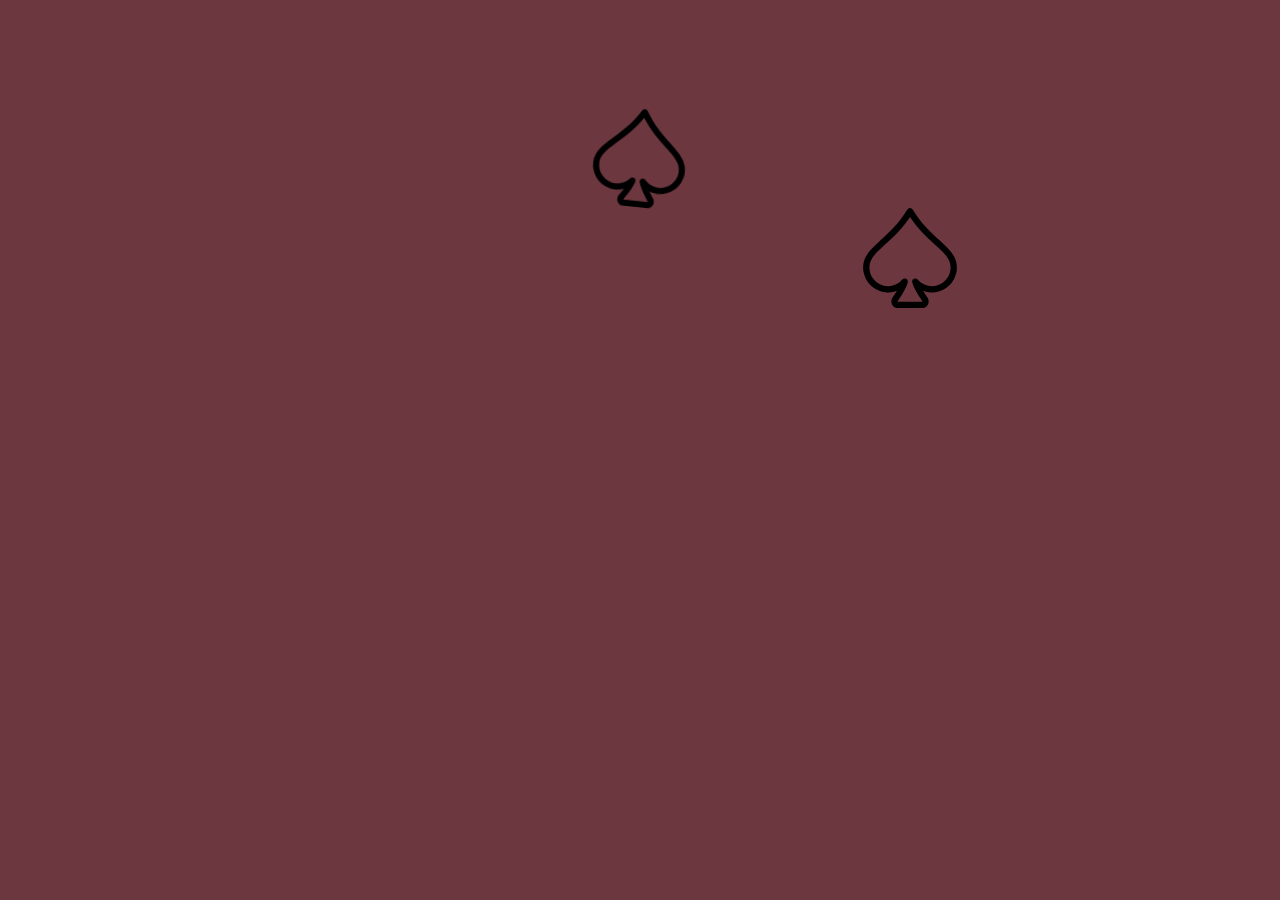
<file: 14-animations-asynchrones-corrige/index.html>
<!DOCTYPE html>
<html lang="en-us">
  <head>
    <meta charset="UTF-8" />
    <meta name="viewport" content="width=device-width" />
    <title>Sequencing animations</title>
    <script type="text/javascript" src="main.js" defer></script>
    <link href="style.css" rel="stylesheet" />
  </head>

  <body>
    <div id="spade-container">
      <img id="spade1" src="spade.svg" role="img" />
      <img id="spade2" src="spade.svg" role="img" />
      <img id="spade3" src="spade.svg" role="img" />
    </div>
  </body>
</html>
</file>
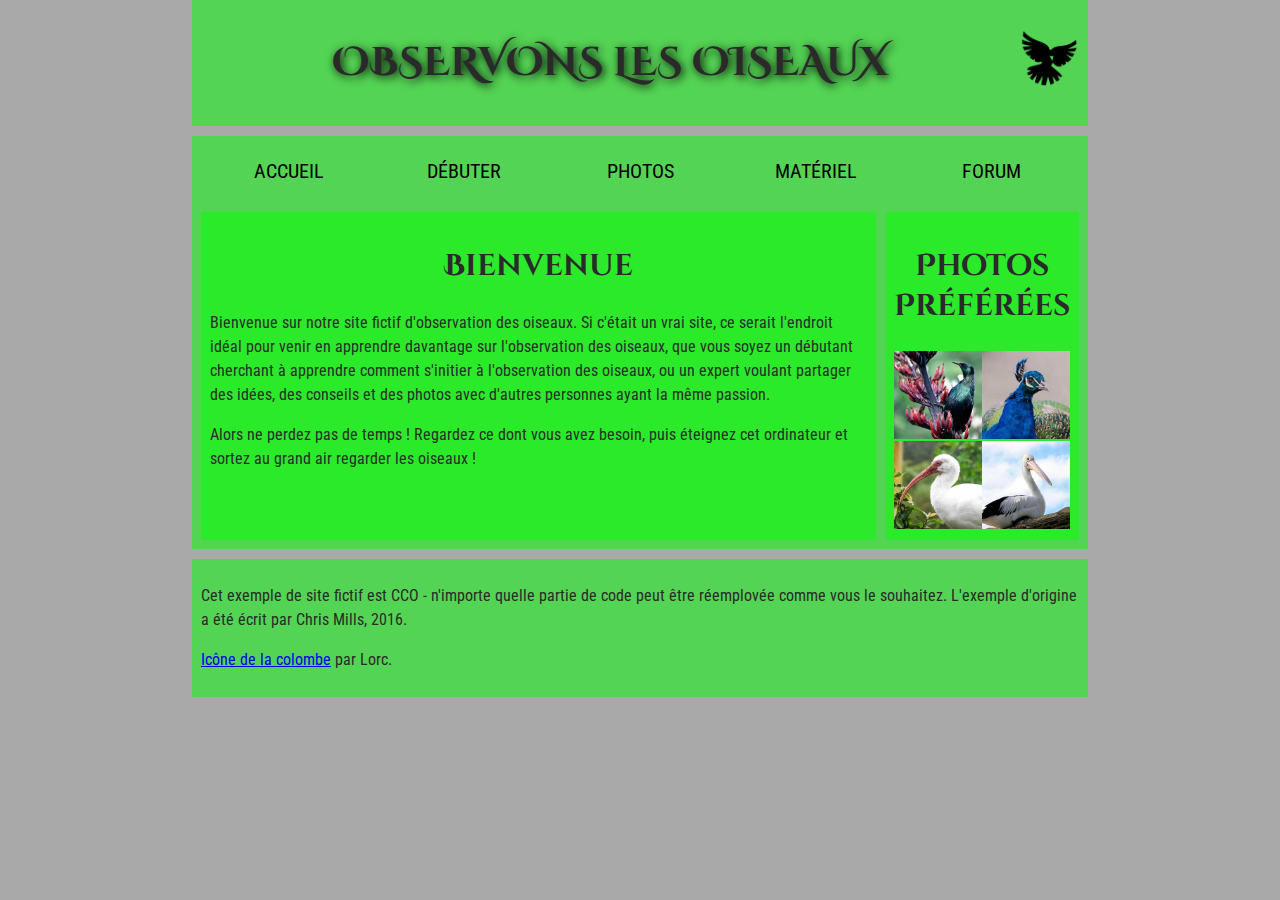
<file: 3-structurer-une-page-web-corrige/index.html>
<!DOCTYPE html>
<html lang="en">
  <head>
    <meta charset="utf-8" />
    <title>Birdwatching</title>
    <link href="styles/style.css" rel="stylesheet" />
    <!-- Importer les font -->
    <link
      href="https://fonts.googleapis.com/css2?family=Cinzel+Decorative:wght@400;700;900&family=Roboto+Condensed:ital,wght@0,300;0,400;0,700;1,300;1,400;1,700&display=swap"
      rel="stylesheet"
    />
  </head>

  <body>
    <header>
      <h1>Observons les oiseaux</h1>
      <img src="images/dove.png" alt="a simple dove logo" />
    </header>
    <nav>
      <ul>
        <li><span>Accueil</span></li>
        <li><a href="#">Débuter</a></li>
        <li><a href="#">Photos</a></li>
        <li><a href="#">Matériel</a></li>
        <li><a href="#">Forum</a></li>
      </ul>
    </nav>
    <main>
      <article>
        <h2>Bienvenue</h2>

        <p>
          Bienvenue sur notre site fictif d'observation des oiseaux. Si c'était
          un vrai site, ce serait l'endroit idéal pour venir en apprendre
          davantage sur l'observation des oiseaux, que vous soyez un débutant
          cherchant à apprendre comment s'initier à l'observation des oiseaux,
          ou un expert voulant partager des idées, des conseils et des photos
          avec d'autres personnes ayant la même passion.
        </p>

        <p>
          Alors ne perdez pas de temps ! Regardez ce dont vous avez besoin, puis
          éteignez cet ordinateur et sortez au grand air regarder les oiseaux !
        </p>
      </article>
      <aside>
        <h2>Photos Préférées</h2>

        <a href="images/favorite-1.jpg"
          ><img
            src="images/favorite-1_th.jpg"
            alt="Small black bird, black claws, long black slender beak, links to larger version of the image"
        /></a>
        <a href="images/favorite-2.jpg"
          ><img
            src="images/favorite-2_th.jpg"
            alt="Top half of a pretty bird with bright blue plumage on neck, light colored beak, blue headdress, links to larger version of the image"
        /></a>
        <a href="images/favorite-3.jpg"
          ><img
            src="images/favorite-3_th.jpg"
            alt="Top half of a large bird with white plumage, very long curved narrow light colored break, links to larger version of the image"
        /></a>
        <a href="images/favorite-4.jpg"
          ><img
            src="images/favorite-4_th.jpg"
            alt="Large bird, mostly white plumage with black plumage on back and rear, long straight white beak, links to larger version of the image"
        /></a>
      </aside>
    </main>
    <footer>
      <p>
        Cet exemple de site fictif est CCO - n'importe quelle partie de code
        peut être réemplovée comme vous le souhaitez. L'exemple d'origine a été
        écrit par Chris Mills, 2016.
      </p>

      <p>
        <a href="http://game-icons.net/lorc/originals/dove.html"
          >Icône de la colombe</a
        >
        par Lorc.
      </p>
    </footer>
  </body>
</html>
</file>
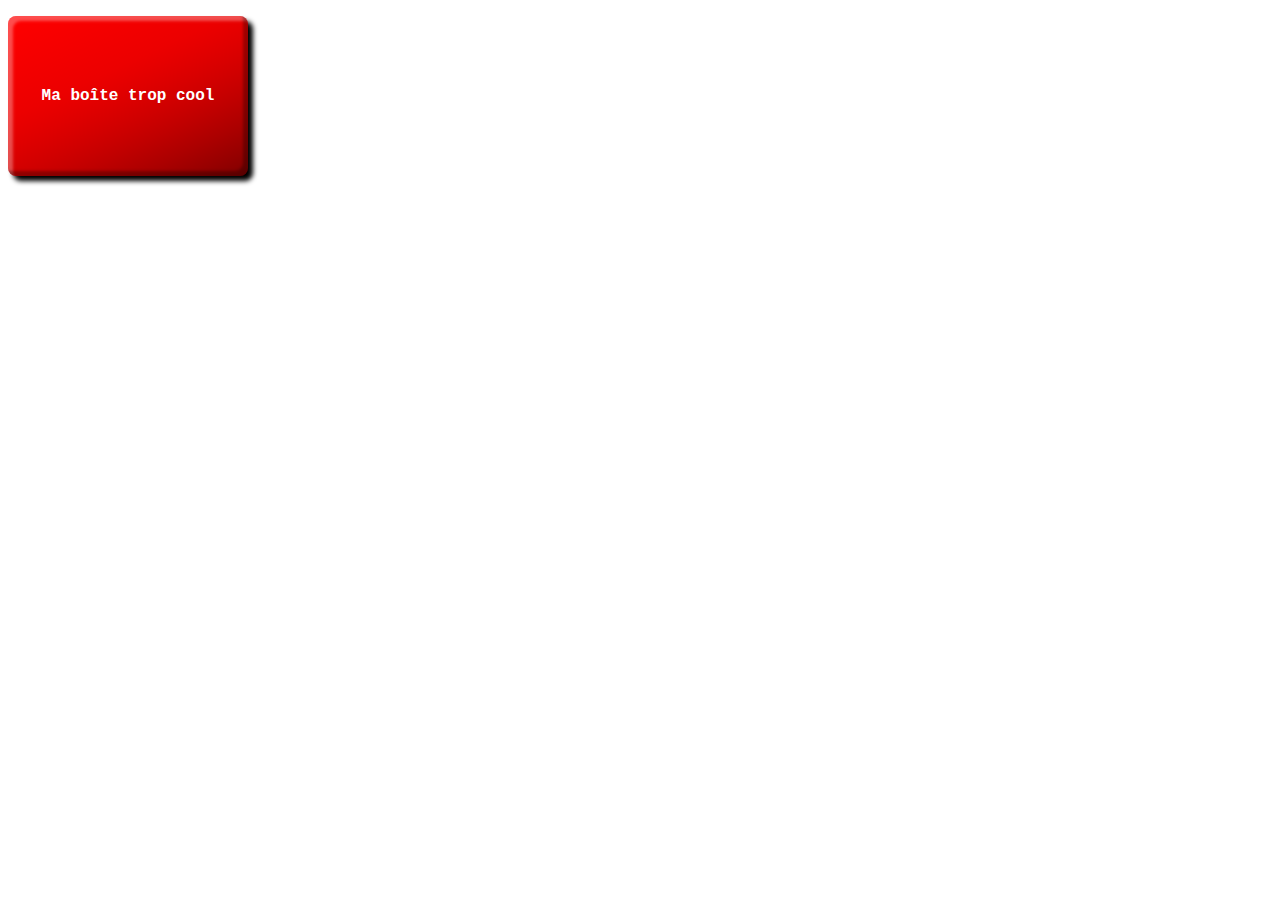
<file: 6-css-boite-cool-corrige/index.html>
<!DOCTYPE html>
<html lang="fr">
  <head>
    <meta charset="utf-8">
    <meta name="viewport" content="width=device-width">
    <title>boîte cool</title>

    <!-- Il manque le lien vers la page de style -->
    <link rel="stylesheet" href="styles/style.css">
    <link rel="preconnect" href="https://fonts.googleapis.com">
<link rel="preconnect" href="https://fonts.gstatic.com" crossorigin>
<link href="https://fonts.googleapis.com/css2?family=Cinzel+Decorative&family=Roboto+Condensed:wght@300&family=Roboto:wght@300&display=swap" rel="stylesheet">
  </head>
  <body>
      <p>Ma boîte trop cool</p>
  </body>
</html>
</file>
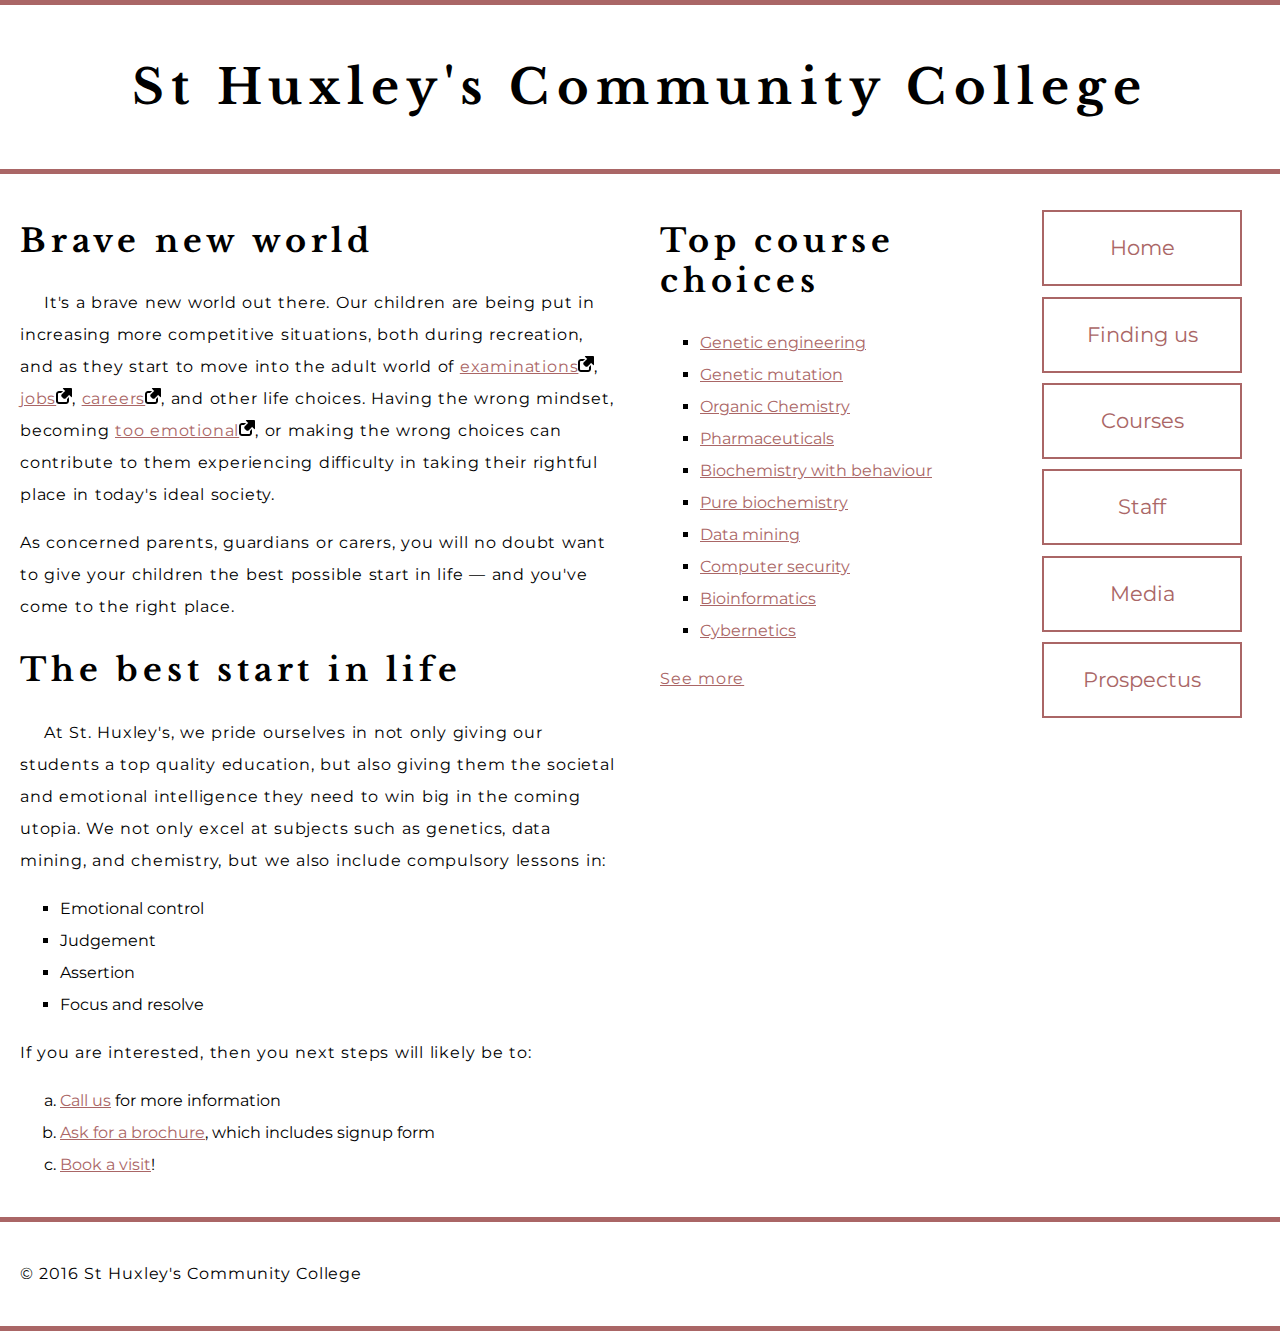
<file: 7-css-page-college-corrige/index.html>
<!DOCTYPE html>
<html lang="en">
  <head>
    <meta charset="utf-8" />
    <meta name="viewport" content="width=device-width" />
    <title>St Huxley's Community College</title>
    <link href="styles/style.css" type="text/css" rel="stylesheet" />
    <link
      href="https://fonts.googleapis.com/css2?family=Cinzel+Decorative:wght@400;700;900&family=Libre+Baskerville:wght@400;700&family=Montserrat:wght@100;200;400;700&family=Roboto+Condensed:ital,wght@0,300;0,400;0,700;1,300;1,400;1,700&display=swap"
      rel="stylesheet"
    />
  </head>
  <body>
    <header>
      <h1>St Huxley's Community College</h1>
    </header>

    <section>
      <h2>Brave new world</h2>

      <p>
        It's a brave new world out there. Our children are being put in
        increasing more competitive situations, both during recreation, and as
        they start to move into the adult world of
        <a href="https://en.wikipedia.org/wiki/Examination">examinations</a>,
        <a href="https://en.wikipedia.org/wiki/Jobs">jobs</a>,
        <a href="https://en.wikipedia.org/wiki/Career">careers</a>, and other
        life choices. Having the wrong mindset, becoming
        <a href="https://en.wikipedia.org/wiki/Emotion">too emotional</a>, or
        making the wrong choices can contribute to them experiencing difficulty
        in taking their rightful place in today's ideal society.
      </p>

      <p>
        As concerned parents, guardians or carers, you will no doubt want to
        give your children the best possible start in life — and you've come to
        the right place.
      </p>

      <h2>The best start in life</h2>

      <p>
        At St. Huxley's, we pride ourselves in not only giving our students a
        top quality education, but also giving them the societal and emotional
        intelligence they need to win big in the coming utopia. We not only
        excel at subjects such as genetics, data mining, and chemistry, but we
        also include compulsory lessons in:
      </p>

      <ul>
        <li>Emotional control</li>
        <li>Judgement</li>
        <li>Assertion</li>
        <li>Focus and resolve</li>
      </ul>

      <p>If you are interested, then you next steps will likely be to:</p>

      <ol>
        <li><a href="#">Call us</a> for more information</li>
        <li><a href="#">Ask for a brochure</a>, which includes signup form</li>
        <li><a href="#">Book a visit</a>!</li>
      </ol>
    </section>

    <aside>
      <h2>Top course choices</h2>

      <ul>
        <li><a href="#">Genetic engineering</a></li>
        <li><a href="#">Genetic mutation</a></li>
        <li><a href="#">Organic Chemistry</a></li>
        <li><a href="#">Pharmaceuticals</a></li>
        <li><a href="#">Biochemistry with behaviour</a></li>
        <li><a href="#">Pure biochemistry</a></li>
        <li><a href="#">Data mining</a></li>
        <li><a href="#">Computer security</a></li>
        <li><a href="#">Bioinformatics</a></li>
        <li><a href="#">Cybernetics</a></li>
      </ul>

      <p><a href="#">See more</a></p>
    </aside>

    <nav>
      <ul>
        <li><a href="#">Home</a></li>
        <li><a href="#">Finding us</a></li>
        <li><a href="#">Courses</a></li>
        <li><a href="#">Staff</a></li>
        <li><a href="#">Media</a></li>
        <li><a href="#">Prospectus</a></li>
      </ul>
    </nav>

    <footer>
      <p>&copy; 2016 St Huxley's Community College</p>
    </footer>
  </body>
</html>
</file>
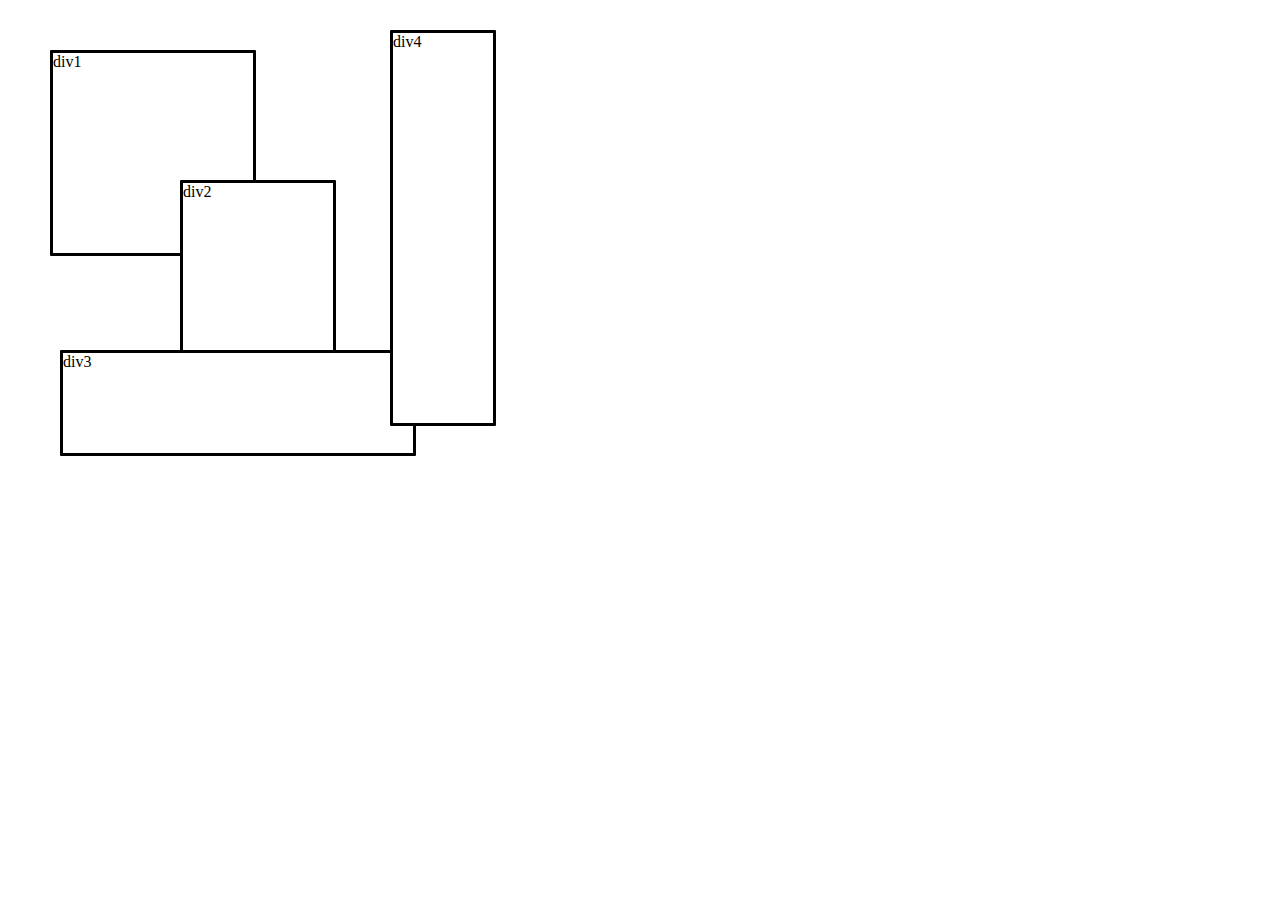
<file: 8-layout-corrige/absolue.html>
<!DOCTYPE html>
<html lang="fr">
  <head>
    <meta charset="utf-8" />
    <meta name="viewport" content="width=device-width, initial-scale=1.0" />
    <title>Exercice absolue</title>
    <link rel="stylesheet" href="styles/absolue.css" />
  </head>
  <body>
    <div class="div1">div1</div>
    <div class="div2">div2</div>
    <div class="div3">div3</div>
    <div class="div4">div4</div>
  </body>
</html>
</file>
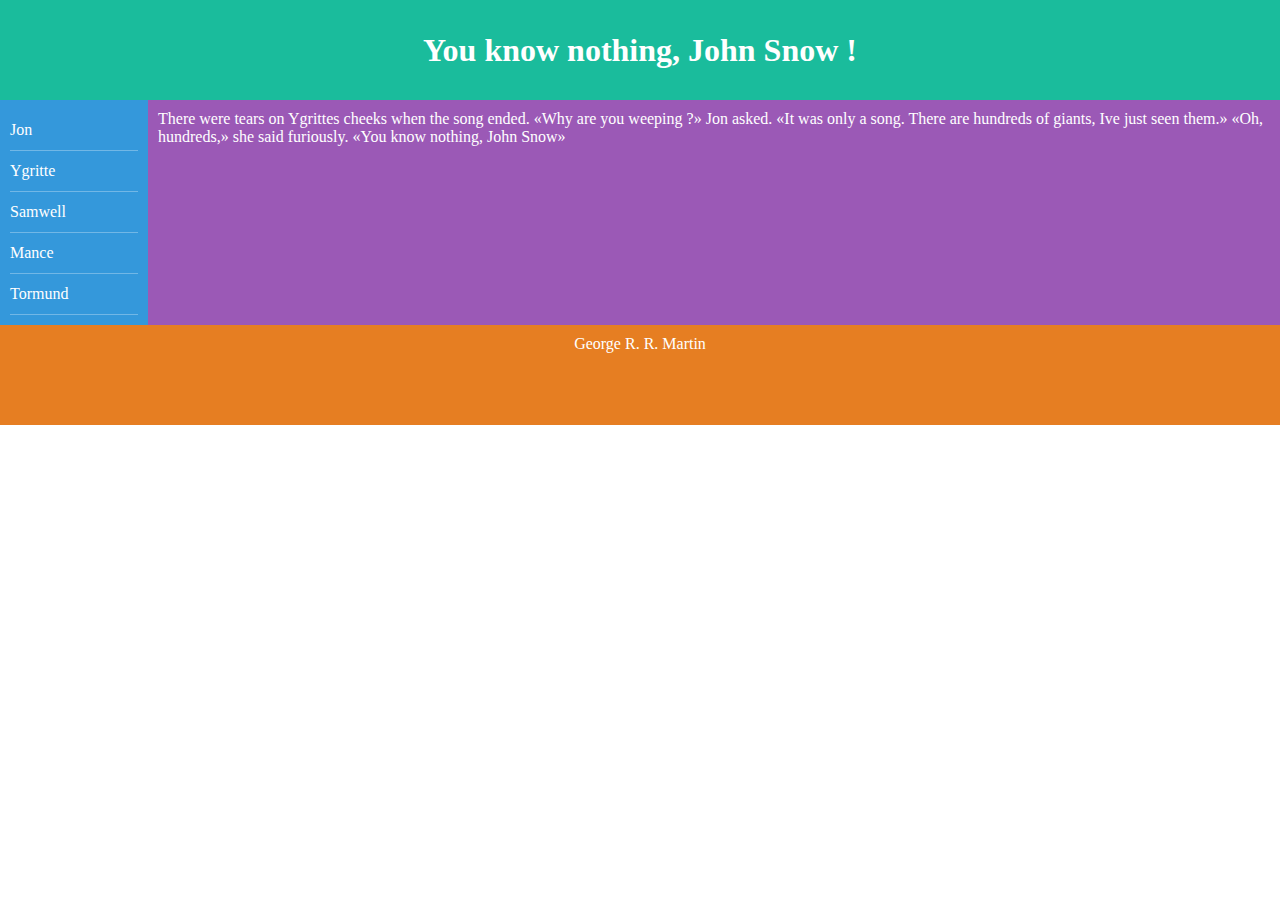
<file: 8-layout-corrige/flex.html>
<html lang="fr">
  <head>
    <meta charset="utf-8" />
    <meta
      name="viewport"
      content="width=device-width, initial-scale=1, shrink-to-fit=no"
    />

    <link rel="stylesheet" href="./styles/flex.css" />

    <title>Exercices Flexbox</title>
  </head>
  <body>
    <header>
      <h1>You know nothing, John Snow !</h1>
    </header>

    <main>
      <nav role="navigation">
        <a href="#">Jon</a>
        <a href="#">Ygritte</a>
        <a href="#">Samwell</a>
        <a href="#">Mance</a>
        <a href="#">Tormund</a>
      </nav>
      <article>
        <p>
          There were tears on Ygrittes cheeks when the song ended.
          <q>Why are you weeping ?</q> Jon asked.
          <q
            >It was only a song. There are hundreds of giants, Ive just seen
            them.</q
          >
          <q>Oh, hundreds,</q> she said furiously.
          <q>You know nothing, John Snow</q>
        </p>
      </article>
    </main>

    <footer><p>George R. R. Martin</p></footer>
  </body>
</html>
</file>
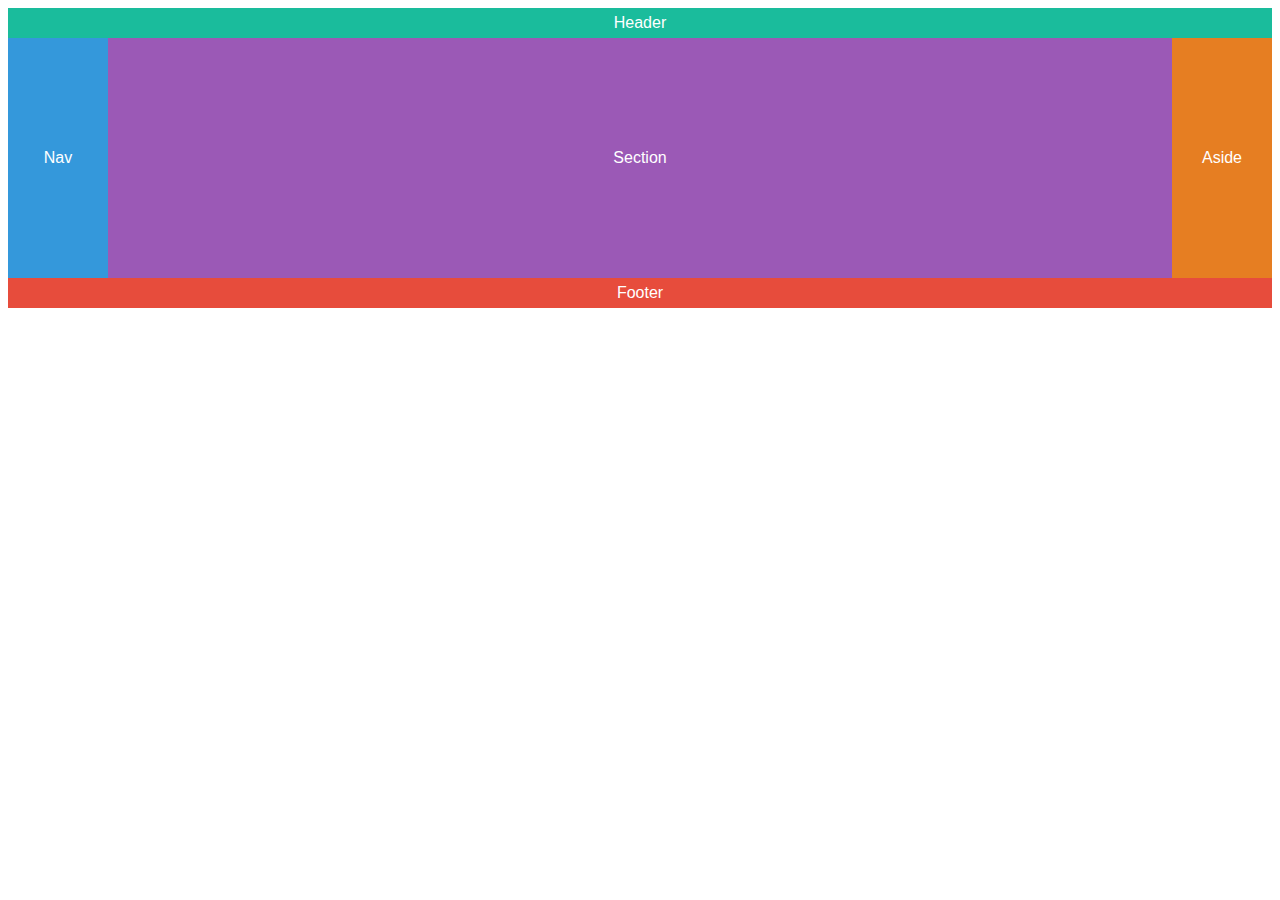
<file: 8-layout-corrige/grid.html>
<html lang="fr">
	<head>
		<meta charset="utf-8">
		<meta name="viewport" content="width=device-width, initial-scale=1, shrink-to-fit=no">
		
		<link rel="stylesheet" href="styles/grid.css">
		
		<title>Exercice Grid</title>
	</head>
	<body>
		<div class="container">
			<header>Header</header>
			<nav>Nav</nav>
			<section>Section</section>
			<aside>Aside</aside>
			<footer>Footer</footer>
		</div>
	</body>
</html>
</file>
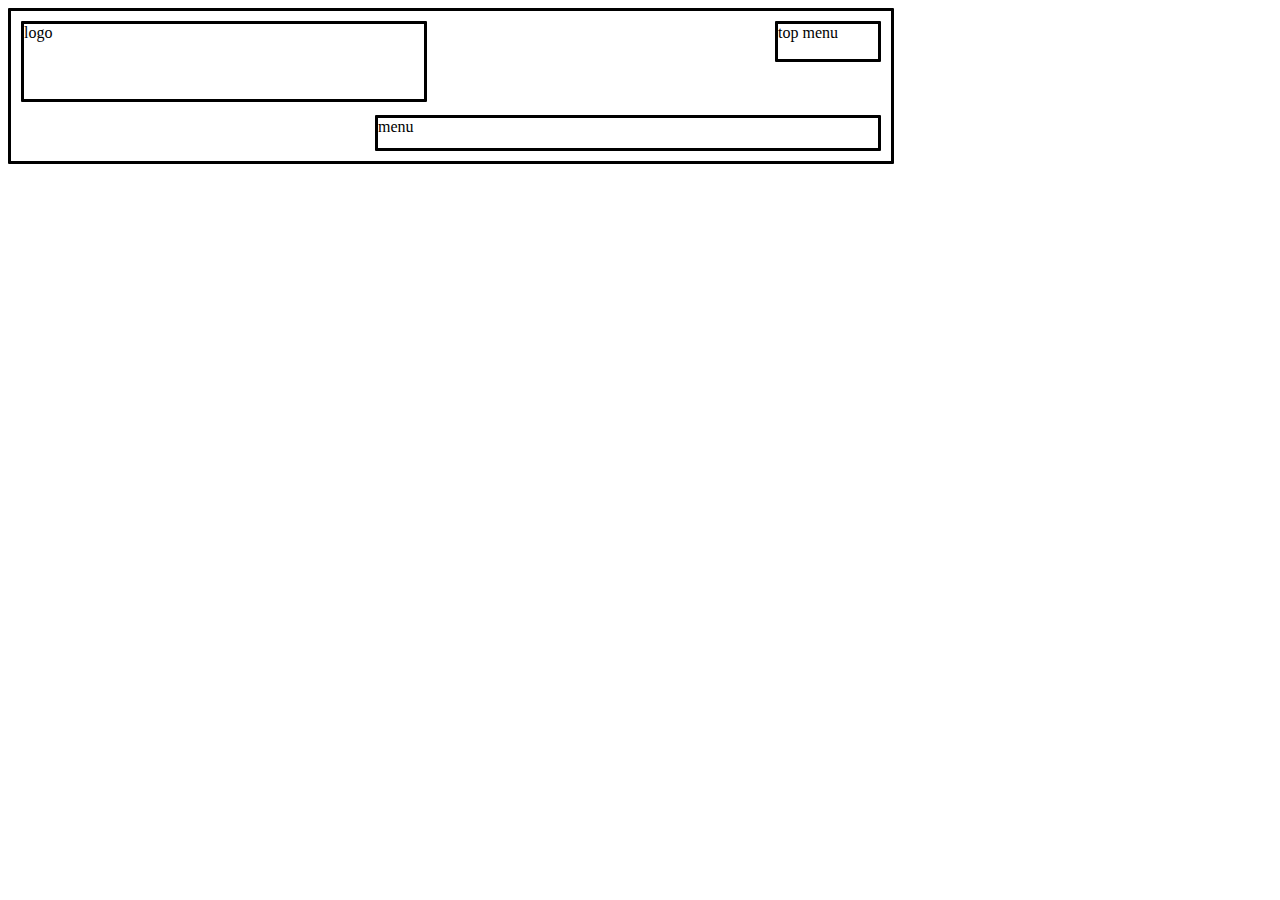
<file: 8-layout-corrige/relative.html>
<!DOCTYPE html>
<html lang="fr">
  <head>
    <meta charset="utf-8" />
    <meta name="viewport" content="width=device-width, initial-scale=1.0" />
    <link rel="stylesheet" href="styles/relative.css" />
    <title>Exercice relative</title>
  </head>
  <body>
    <header>
      <div class="logo">logo</div>
      <div class="top-menu">top menu</div>
      <div class="menu">menu</div>
    </header>
  </body>
</html>
</file>
<file: 14-animations-asynchrones-corrige/style.css>
body {
  background: #6c373f;
  display: flex;
  justify-content: center;
}

#spade-container {
  width: 90vh;
  display: grid;
  place-items: center;
  grid-template-areas:
    "a1 . ."
    ". a2 ."
    ". . a3";
}

#spade1, #spade2, #spade3 {
    width: 100px;
}

#spade1 {
  grid-area: a1;
}

#spade2 {
  grid-area: a2;
}

#spade3 {
  grid-area: a3;
}
</file>
<file: 3-structurer-une-page-web-corrige/styles/style.css>
/* || General setup */

html, body {
  margin: 0;
  padding: 0;
}

html {
  font-size: 10px;
  background-color: #a9a9a9;
}

body {
  width: 70%;
  min-width: 800px;
  margin: 0 auto;
}

/* || typography */

h1, h2, h3 {
  font-family: 'Cinzel Decorative', cursive;
  color: #2a2a2a;
}

p, input, li {
  font-family: 'Roboto Condensed', sans-serif;
  color: #2a2a2a;
}

h1 {
  font-size: 4rem;
  text-align: center;
  text-shadow: 2px 2px 10px black;
}

h2 {
  font-size: 3rem;
  text-align: center;
}

h3 {
  font-size: 2.2rem;
}

p, li {
  font-size: 1.6rem;
  line-height: 1.5;
}

/* || header layout */

header {
  margin-bottom: 10px;
  display: flex;
  flex-flow: row wrap;
}

body > * {
  background-color: red;
  padding: 1%;
}

main, header, nav, article, aside, footer, section {
  background-color: rgba(0,255,0,0.5);
  padding: 1%;
}

h1 {
  flex: 5;
  text-transform: uppercase;
}

header img {
  display: block;
  height: 60px;
  padding-top: 20.15px;
}

nav {
  height: 50px;
  flex: 100%;
  display: flex;
}

nav ul {
  padding: 0;
  list-style-type: none;
  flex: 2;
  display: flex;
}

nav li {
  display: inline;
  text-align: center;
  flex: 1;
}

nav a, nav span {
  display: inline-block;
  font-size: 2rem;
  height: 3rem;
  line-height: 1.7;
  text-transform: uppercase;
  text-decoration: none;
  color: black;

}

/* || main layout */

main {
  display: flex;
}

article, section {
  flex: 4;
}

aside {
  flex: 1;
  margin-left: 10px;
  padding: 1%;
}

aside a {
  display: block;
  float: left;
  width: 50%;
}

aside img {
  max-width: 100%;
}

footer {
  margin-top: 10px;
}
</file>
<file: 6-css-boite-cool-corrige/styles/style.css>
html {
  font-family: "Courier New", Courier, monospace;
}

/* Votre CSS ci-dessous */
p {
  width: 15rem;
  height: 10rem;
  background:linear-gradient(155deg, rgba(0,0,0,0), 70%, rgba(0,0,0,0.5)), rgba(255,0,0,1);
  display: flex;
  justify-content: center;
  align-items: center;
  color: white;
  border-radius: 0.5rem;
  box-shadow: 5px 5px 5px black, inset -5px -5px 3px rgba(0, 0, 0, 0.3),
    inset 5px 5px 3px rgba(255, 255, 255, 0.3);
  font-weight: bold;
}

p:hover{
  color: blue;
}
</file>
<file: 7-css-page-college-corrige/styles/style.css>
/* General setup */

* {
  box-sizing: border-box;
}

body {
  margin: 0 auto;
  min-width: 1000px;
  max-width: 1400px;
}

/* Layout */

section {
  float: left;
  width: 50%;
  font-family: sansSerif;
}

aside {
  float: left;
  width: 30%;
}

nav {
  float: left;
  width: 20%;
}

footer {
  clear: both;
}

header,
section,
aside,
nav,
footer {
  padding: 20px;
}

/* header and footer */

header,
footer {
  border-top: 5px solid #a66;
  border-bottom: 5px solid #a66;
}

/* WRITE YOUR CODE BELOW HERE */

* {
  font-size: 1em;
  font-family: 'Montserrat', sans-serif;
}

h1,
h2 {
  letter-spacing: 0.15em;
  font-family: 'Libre Baskerville', serif;
}

h1 {
  font-size: 3em;
  text-align: center;
}

h2 {
  font-size: 2em;
}

p {
  line-height: 2em;
  letter-spacing: 0.05em;
  word-spacing: 0.05em;
}

a {
  color: #a66;
}

h2 + p {
  text-indent: 1.5em;
}

/* Ajoute l'image après chaque lien du premier paragraphe */
h2 + p > a::after {
    background-image: url('../images/external-link.png');
    background-size: 1em 1em;
    display: inline-block;
    width: 1em; 
    height: 1em;
    content:"";
}

a:link, a:visited {
  text-decoration: underline;
}

a:hover, a:active {
  text-decoration: none;
}

a:active {
  color: #a10;
}

ul {
  list-style-type: square;
  line-height: 2em;
}

ol {
  list-style-type: lower-latin;
  line-height: 2em;
}

nav li {
  border: 2px solid #a66;
  /* Centrer le texte à la verticale et à l'horizontale */
  text-align:center;
  padding: 20px 0;
  
  width: 200px;
  margin-bottom: 30px;
  list-style-type: none;
  font-size: 1.3em;
  margin-left: -2em;
  margin-bottom: 0.5em;
}

nav a:link {
  text-decoration: none;
}
</file>
<file: 8-layout-corrige/styles/absolue.css>
/* Début */
div {
    border-style: solid;
    border-radius: 1px;
    position: absolute;
    background-color: white;
}

.div1 {
    top: 50px;
    left: 50px;
    width: 200px;
    height: 200px;
}

.div2 {
    top: 180px;
    left: 180px;
    width: 150px;
    height: 200px;
}

.div3 {
    top: 350px;
    left: 60px;
    width: 350px;
    height: 100px;
}

.div4 {
    top: 30px;
    left: 390px;
    width: 100px;
    height: 390px;
}
</file>
<file: 8-layout-corrige/styles/flex.css>
/* Ne pas toucher */
body { border: 0; margin: 0; padding: 0; }
header { background-color: #1abc9c; line-height: 80px; }
nav { background-color: #3498db; }
article { background-color: #9b59b6; }
footer { background-color: #e67e22; }
header, nav, article, footer { color: white; padding: 10px; }
header, footer { height: 80px; text-align: center; }
h1, p { margin: 0 0 15px 0; }
nav a { border-bottom: 1px solid rgba(255,255,255,.3); color: white; display: block; line-height: 40px; text-decoration: none; }

/* Ajouter vos modifications à partir d'ici */

body {
    display: flex;
    flex-direction: column;
    flex-wrap: wrap;
}

main {
    display: flex;
    align-content: stretch;
}

nav {
    min-width: 8em;
}

main > article {
    flex-grow: 1;
}

@media (max-width: 600px) {
    main {
        flex-direction: column-reverse;
    }
}
</file>
<file: 8-layout-corrige/styles/grid.css>
/* Ne pas toucher */
.container {
  font-family: arial;
  color: #fff;
}
header,
nav,
section,
aside,
footer {
  display: flex;
  justify-content: center;
  align-items: center;
  padding: 10px;
}
header {
  background-color: #1abc9c;
}
nav {
  background-color: #3498db;
}
section {
  background-color: #9b59b6;
}
aside {
  background-color: #e67e22;
}
footer {
  background-color: #e74c3c;
}

/* Ajouter vos modifications à partir d'ici */

/* Option 1 */
/*
.container {
	display: grid;
	grid-template-columns: 100px auto 100px;
	grid-template-rows: 30px 240px 30px;
}

header {
	grid-column: 1/4;
}

footer {
	grid-column: 1/4;
}
*/

/* Option 2 */
.container {
  display: grid;
  grid-template-areas:
    "header header header"
    "nav section aside"
    "footer footer footer";
  grid-template-columns: 100px 1fr 100px;
  grid-template-rows: 30px 240px 30px;
}

header {
  grid-area: header;
}

nav {
	grid-area: nav;
}

section {
	grid-area: section;
}

aside {
	grid-area: aside;
}

footer {
  grid-area: footer;
}
</file>
<file: 8-layout-corrige/styles/relative.css>
header {
  width: 880px;
  height: 150px;
  border-style: solid;
  border-radius: 1px;
  position: relative;
}

div {
  border-style: solid;
  border-radius: 1px;
}

.logo {
  position: absolute;
  top: 10px;
  left: 10px;
  width: 400px;
  height: 75px;
}

.top-menu {
  position: absolute;
  top: 10px;
  right: 10px;
  width: 100px;
  height: 35px;
}

.menu {
  position: absolute;
  right: 10px;
  bottom: 10px;
  width: 500px;
  height: 30px;
}
</file>
